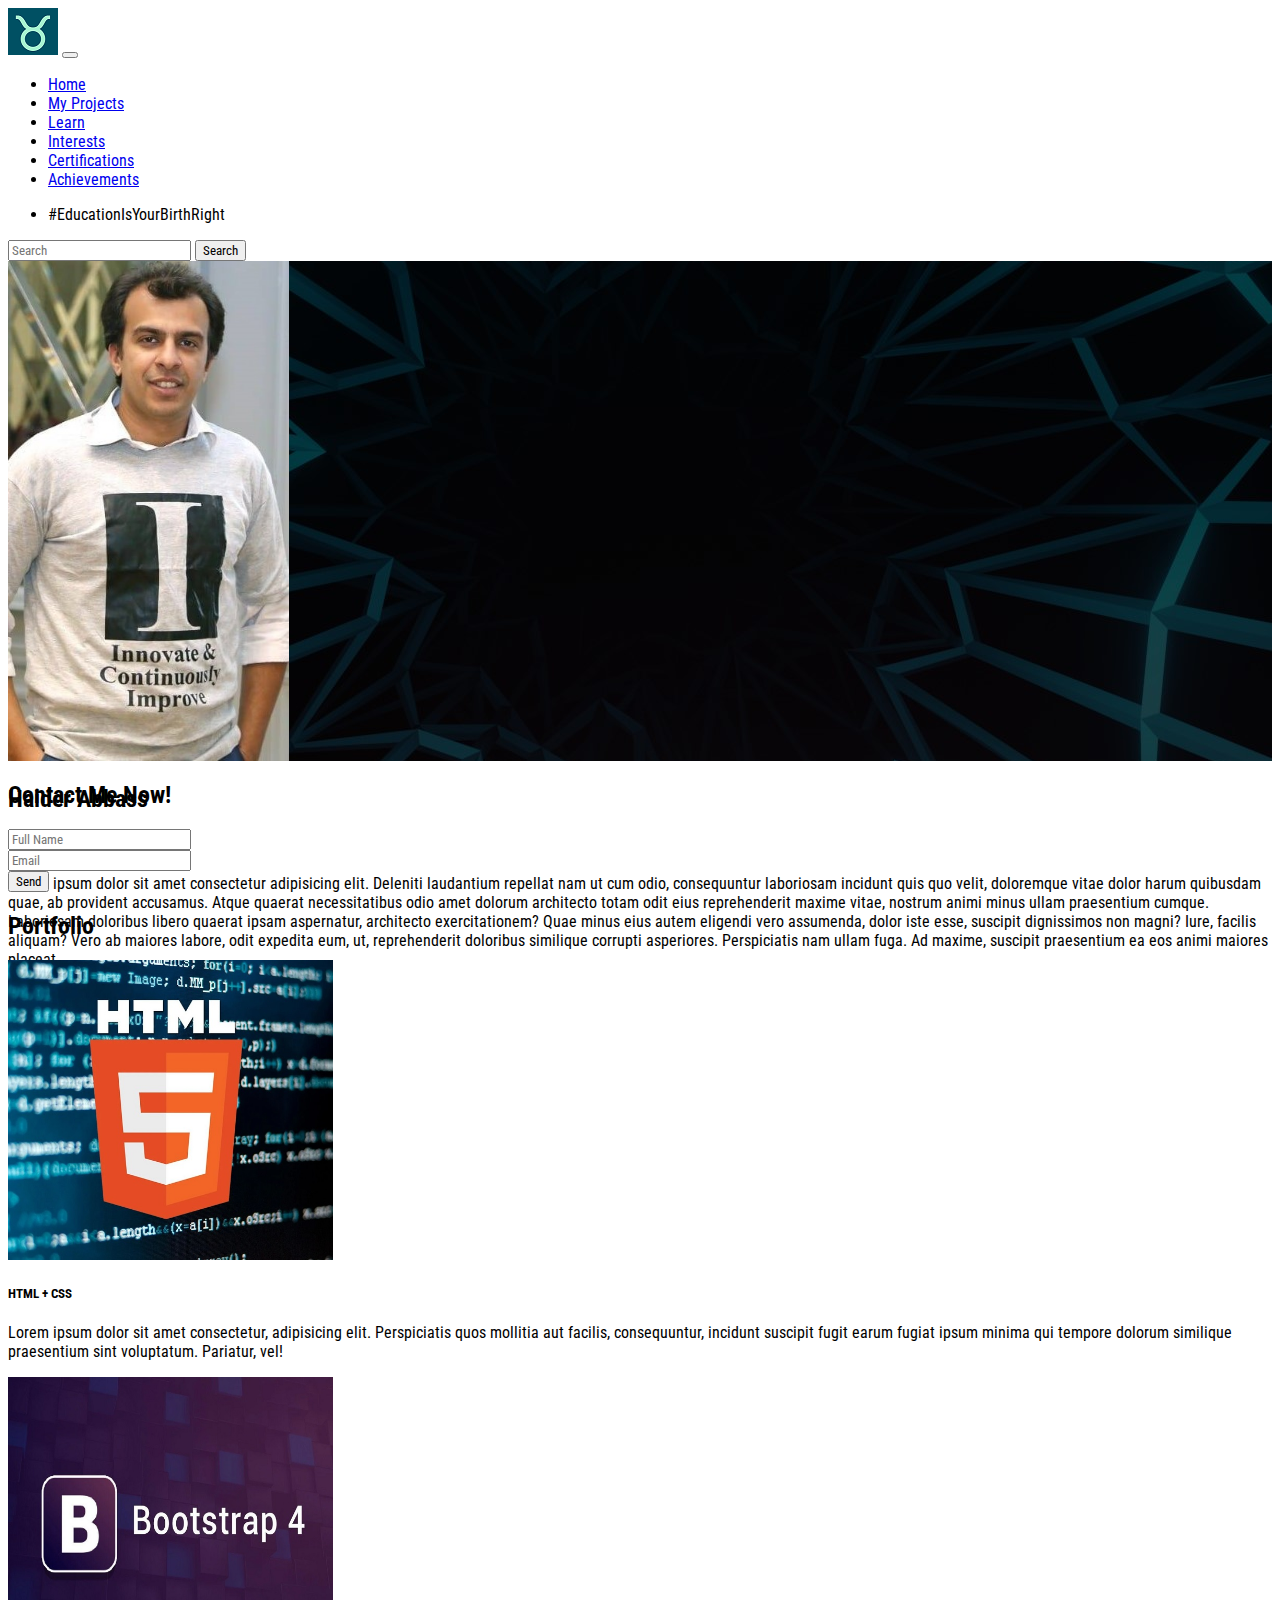
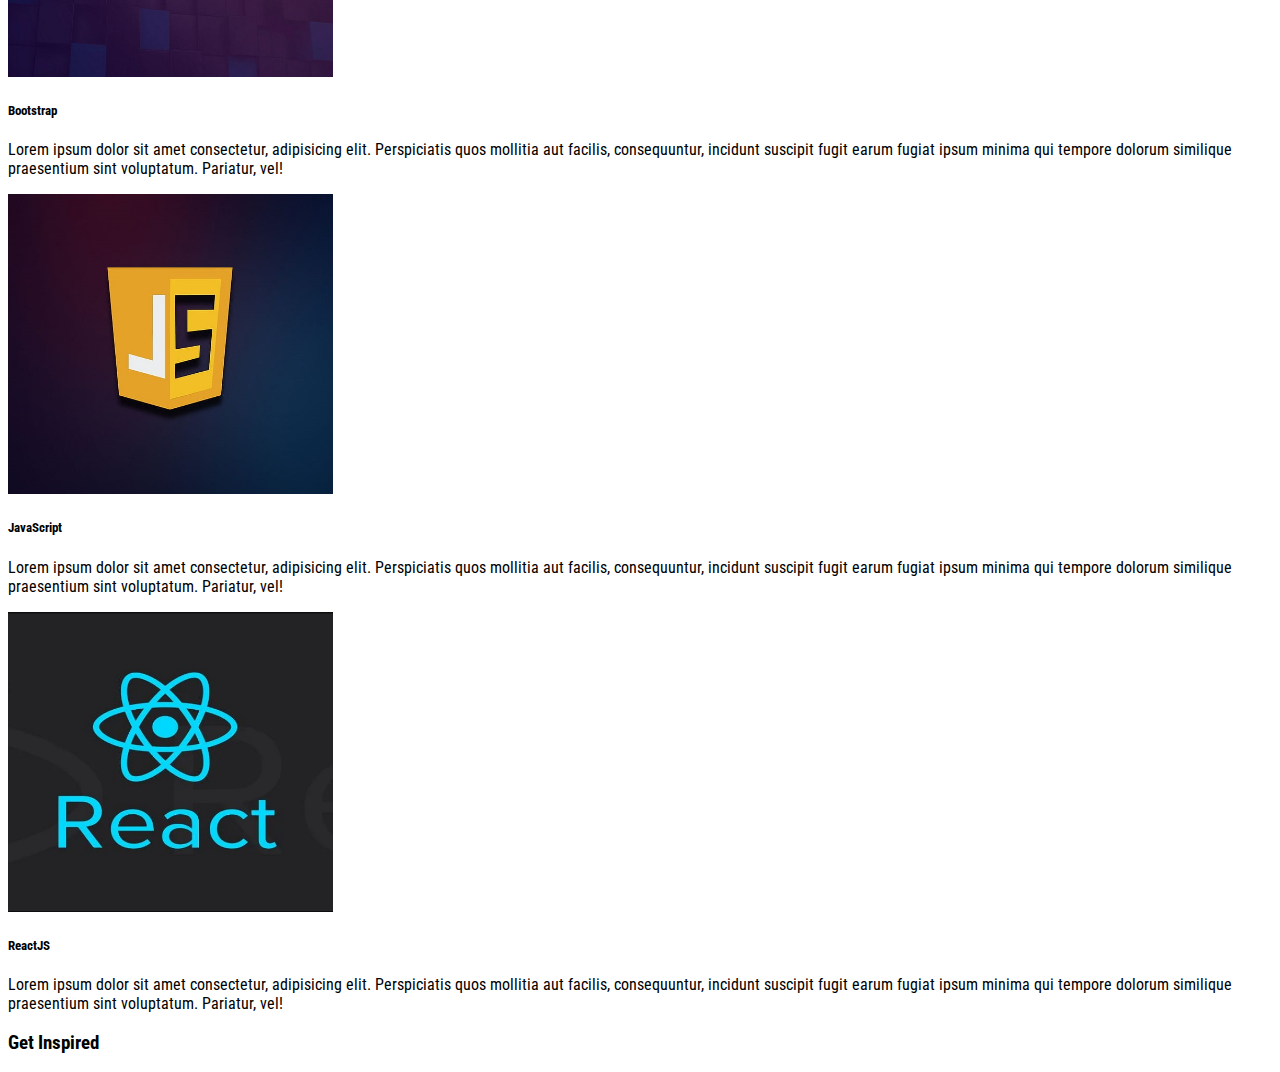
<file: index.html>
<!DOCTYPE html>
<html lang="en">
<head>
    <meta charset="UTF-8">
    <meta http-equiv="X-UA-Compatible" content="IE=edge">
    <meta name="viewport" content="width=device-width, initial-scale=1.0">
    <link rel="stylesheet" href="style.css">
    <!-------------------- Google Fonts --------------->
    <link rel="preconnect" href="https://fonts.googleapis.com">
    <link rel="preconnect" href="https://fonts.gstatic.com" crossorigin>
    <link href="https://fonts.googleapis.com/css2?family=Lato:ital,wght@1,300&family=Roboto+Condensed&display=swap" rel="stylesheet">
    <!------------- Bootstrap 5 ------------ -->
    <link href="https://cdn.jsdelivr.net/npm/bootstrap@5.2.1/dist/css/bootstrap.min.css" rel="stylesheet" integrity="sha384-iYQeCzEYFbKjA/T2uDLTpkwGzCiq6soy8tYaI1GyVh/UjpbCx/TYkiZhlZB6+fzT" crossorigin="anonymous">
    <link rel="icon" href="images/favicon.ico">
    <title>Haider Abbass - Resume</title>
</head>

<!-- ---------------------- Header + Nav Bar ----------------------- -->
    <header>
        <nav class="navbar navbar-expand-lg bg-dark">
            <div class="container-fluid">
              <a class="navbar-brand" href="index.html"><img src="images/navbar-title.png"></a>
              <button class="navbar-toggler" type="button" data-bs-toggle="collapse" data-bs-target="#navbarSupportedContent" aria-controls="navbarSupportedContent" aria-expanded="false" aria-label="Toggle navigation">
                <span class="navbar-toggler-icon"></span>
              </button>
              <div class="collapse navbar-collapse jus" id="navbarSupportedContent">
                <ul class="navbar-nav me-auto mb-2 mb-lg-0 ">
                  <li class="nav-item">
                    <a class="nav-link active text-white" aria-current="page" href="index.html">Home</a>
                  </li>
                  <li class="nav-item">
                    <a class="nav-link text-white" href="hobbies.html">My Projects</a>
                  </li>
                  <li class="nav-item">
                    <a class="nav-link text-white" href="hobbies.html">Learn</a>
                  </li>
                  <li class="nav-item">
                    <a class="nav-link text-white" href="hobbies.html">Interests</a>
                  </li>
                  <li class="nav-item">
                    <a class="nav-link text-white" href="certifications.html">Certifications</a>
                  </li>
                  <li class="nav-item">
                    <a class="nav-link text-white" href="achievements.html">Achievements</a>
                  </li>
                  <li><p>#EducationIsYourBirthRight</p></li>
                  </ul>
                <form class="d-flex" role="search">
                  <input class="form-control me-2" type="search" placeholder="Search" aria-label="Search">
                  <button class="btn btn-outline-success" type="submit">Search</button>
                </form>
              </div>
            </div>
          </nav>
          </header>

          <!-- ----------------------- Section 2 -------------- -->
          <div class="topBackground bg-img">
            <div class="container-fluid">
                <div class="row">
                    <div class="col-md-3">
                        <img class="bg-img img-fluid img-responsive img imgHaider" src="images/mypic.jpg"></div>
                        
                    <div class="col-md-8 mt-5">
                        <h2 class="text-white display-2">Haider Abbass</h2>
                        <h4 class="text-white display-6">Full Stack Developer</h4>
                        <p class="text-white">Lorem ipsum dolor sit amet consectetur adipisicing elit. Deleniti laudantium repellat nam ut cum odio, consequuntur laboriosam incidunt quis quo velit, doloremque vitae dolor harum quibusdam quae, ab provident accusamus. Atque quaerat necessitatibus odio amet dolorum architecto totam odit eius reprehenderit maxime vitae, nostrum animi minus ullam praesentium cumque. Laboriosam doloribus libero quaerat ipsam aspernatur, architecto exercitationem? Quae minus eius autem eligendi vero assumenda, dolor iste esse, suscipit dignissimos non magni? Iure, facilis aliquam? Vero ab maiores labore, odit expedita eum, ut, reprehenderit doloribus similique corrupti asperiores. Perspiciatis nam ullam fuga. Ad maxime, suscipit praesentium ea eos animi maiores placeat.</p>
                        <button class="btn btn-outline-info btn-lg">Read More</button>
                    </div>
                </div>
            </div>
        </div>
          
        <!-- --------------- Section 3 ---------------- -->
<h2 class="text-dark display-4 text-center">Contact Me Now!</h2>
        <div class="bg-dark">
            <div class="container pt-3 pb-3">
                <div class="row col-md-9 offset-1">
                    <div class="col-md-4 mt-1 mb-1">
                        <input type="text" placeholder="Full Name" class="form-control">
                    </div>
                    <div class="col-md-4 mt-1 mb-1">
                        <input type="text" placeholder="Email" class="form-control">
                    </div>
                    
                    <div class="col-md-4 mt-1 mb-1">
                        <button class="form-control">Send</button>
                    </div>
                </div>
            </div>

        </div>
        <!-- --------------- Section 4 ---------------- -->
        <h2 class="text-dark display-4 text-center">Portfolio</h2>
        <div class="container justify-content-between">
            <div class="row">
                <div class="col-lg-3">
                    <img src="images/001htmlcss.jpg" class="img-fluid img-responsive img imgPortfolio">
                    <div class="card-body">
                        <h5>HTML + CSS</h5>
                        <p>Lorem ipsum dolor sit amet consectetur, adipisicing elit. Perspiciatis quos mollitia aut facilis, consequuntur, incidunt suscipit fugit earum fugiat ipsum minima qui tempore dolorum similique praesentium sint voluptatum. Pariatur, vel!</p>

                    </div>
                </div>
                <div class="col-lg-3">
                    <img src="images/002BS.jpg" class="img-fluid img-responsive img imgPortfolio">
                    <div class="card-body">
                        <h5>Bootstrap</h5>
                        <p>Lorem ipsum dolor sit amet consectetur, adipisicing elit. Perspiciatis quos mollitia aut facilis, consequuntur, incidunt suscipit fugit earum fugiat ipsum minima qui tempore dolorum similique praesentium sint voluptatum. Pariatur, vel!</p>

                    </div>
                </div>
                <div class="col-lg-3">
                    <img src="images/003JS.jpg" class="img-fluid img-responsive img imgPortfolio">
                    <div class="card-body">
                        <h5>JavaScript</h5>
                        <p>Lorem ipsum dolor sit amet consectetur, adipisicing elit. Perspiciatis quos mollitia aut facilis, consequuntur, incidunt suscipit fugit earum fugiat ipsum minima qui tempore dolorum similique praesentium sint voluptatum. Pariatur, vel!</p>

                    </div>
                </div>
                <div class="col-lg-3">
                    <img src="images/004RJ.jpg" class="img-fluid img-responsive img imgPortfolio">
                    <div class="card-body">
                        <h5>ReactJS</h5>
                        <p>Lorem ipsum dolor sit amet consectetur, adipisicing elit. Perspiciatis quos mollitia aut facilis, consequuntur, incidunt suscipit fugit earum fugiat ipsum minima qui tempore dolorum similique praesentium sint voluptatum. Pariatur, vel!</p>

                    </div>
                </div>
                

            </div>

        </div>



<!-- ------------------ Section 5 ------------------ -->
<!-- make collapse -->
<div class="container">
    <div class="card">
        <div class="card-header">
            <h3 class="text-center" style="font-weight: bolder;">Get Inspired</h3>


        </div>

    </div>

</div>



<!-- ----------------- Footer --------------------- -->











<!-- Old Design -->
<!-- 
        <table>
            <tr>
                <td><img src="images/pic02.jfif" style="width: 200px;"></td>
                <td><h1>Syed Haider Abbass Bukhari
                <br>
                <section id="LinkedIn"><a href="https://www.linkedin.com/in/haiderabbass/">Manager Talent Acquisition - Abacus Consulting</a></section></h1>
                <p>Technical Recruiter - Talent Acquisition Expert - Manager HR</p>
            </td>
            </tr>
        </table>
        <hr dotted>
        <h4>Major Projects:</h4>
        <ul>
            
            <li>Performance Management Systemt</li>
            <li>Job Evaluation</li>
            <li>Succession Planning for Business Critical Positions</li>
        </ul>
        <hr>
        <h4>Work Exprience</h4>
        
        <table cellspacing="15" style="text-align: center;">
            
            <thead>
                <tr>
                <th>Dates</th>
                <th>Designation</th>
                <th>Organization</th>
                <th>Total Years</th>
                </tr>
            </thead>
            
            <tr>
                <td>Nov 2021 - Present</td>
                <td>Manager Talent Acquisition</td>
                <td>Abacus Consulting</td>
                <td>1 Year</td>
            </tr>
            <tr>
                <td>Jul 2020 - Nov 2021</td>
                <td>Assistant Manager – HR & Admin</td>
                <td>MG Motor Pakistan</td>
                <td>1 Year 5 Months</td>
            </tr>
            <tr>
                <td>Aug 2018 - Jun 2020</td>
                <td>Assistant Manager – Talent Management</td>
                <td>FINCA Microfinance Bank Ltd</td>
                <td>1 Year 11 months</td>
            </tr>
        </table>
        <hr>

        <h4>Skills</h4>

        <table cellspacing="10">
                        <tr>
                            <td>HTML/CSS</td>
                            <td>⭐⭐⭐⭐</td>
                            <td>Technical Recruitment</td>
                            <td>⭐⭐⭐⭐⭐</td>
                        </tr>
                        <tr>
                            <td>Javascript</td>
                            <td>⭐</td>
                            <td>Organizational Development</td>
                            <td>⭐⭐⭐⭐⭐</td>
                        </tr>
                        <tr>
                            <td>Jquerry</td>
                            <td>⭐</td>
                            <td>HR Analytics</td>
                            <td>⭐⭐⭐</td>
                        </tr>
                        <tr>
                            <td>Adobe Photoshop</td>
                            <td>⭐⭐⭐</td>
                            <td>Succession Planning</td>
                            <td>⭐⭐⭐⭐⭐</td>
                        </tr>
                        <tr>
                            <td>Wordpress Development</td>
                            <td>⭐⭐</td>
                            <td>Microsoft Excel</td>
                            <td>⭐⭐⭐⭐</td>
                        </tr>
                    </table> 
        <hr>
        <a href="#">My Hobbies</a> <a href="contactme.html">Contact Me</a>



    </header>
    <p>
    </p>
    <footer>
        
    </footer> -->

<!------------------- Bootstrap 5 -------------------->
<script src="https://cdn.jsdelivr.net/npm/bootstrap@5.2.1/dist/js/bootstrap.bundle.min.js" integrity="sha384-u1OknCvxWvY5kfmNBILK2hRnQC3Pr17a+RTT6rIHI7NnikvbZlHgTPOOmMi466C8" crossorigin="anonymous"></script>
</body>
</html>
</file>
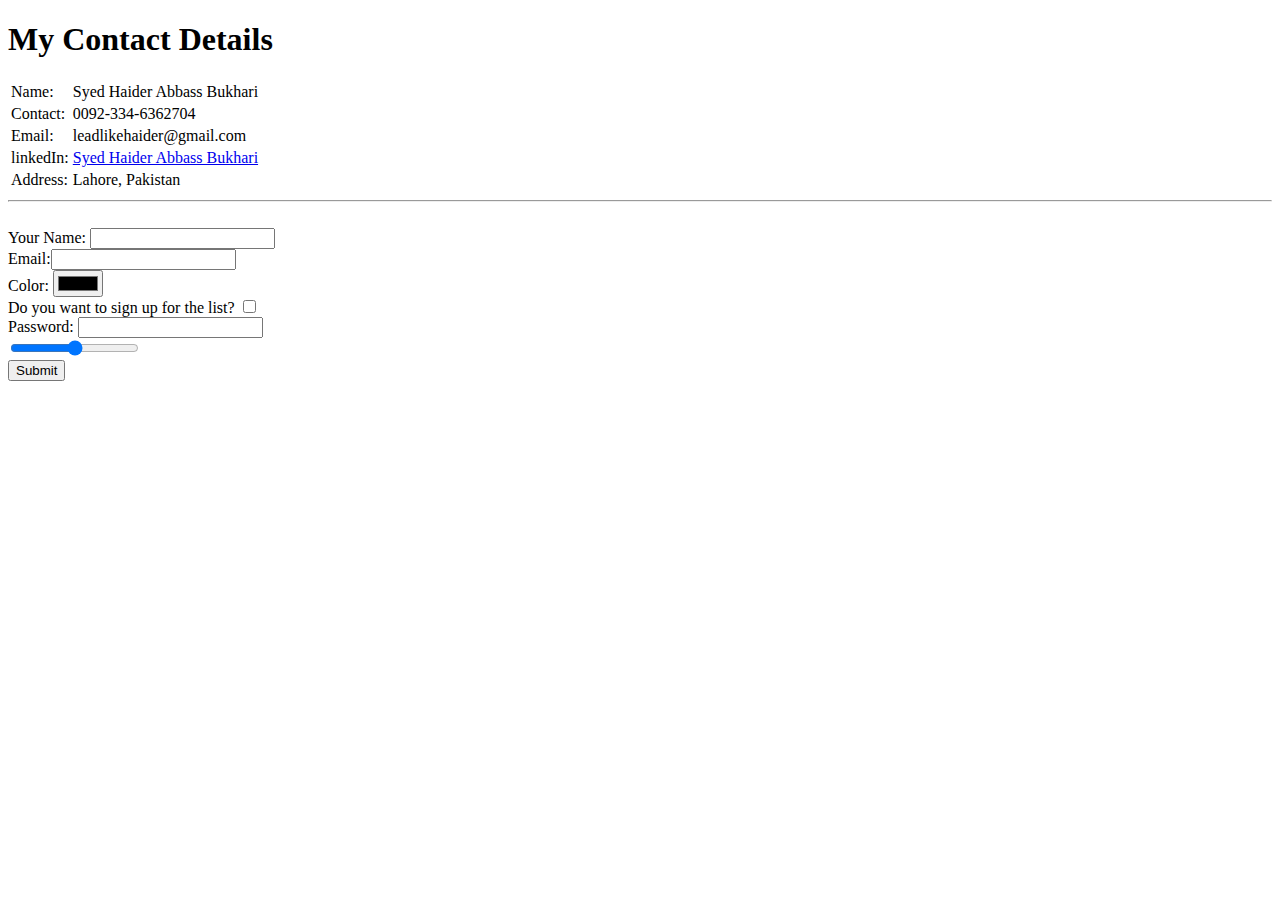
<file: contactme.html>
<!DOCTYPE html>
<html lang="en">
<head>
    <meta charset="UTF-8">
    <meta http-equiv="X-UA-Compatible" content="IE=edge">
    <meta name="viewport" content="width=device-width, initial-scale=1.0">
    <title>Contact Me</title>
</head>
<body>
    <h1>My Contact Details</h1>
    <table>
        <tr>
            <td>
                Name:
            </td>
            <td>
                Syed Haider Abbass Bukhari
            </td>
        </tr>
        <tr>
            <td>
                Contact:
            </td>
            <td>
                0092-334-6362704
            </td>
        </tr>
        <tr>
            <td>
                Email:
            </td>
            <td>
                leadlikehaider@gmail.com
            </td>
        </tr>
        <tr>
            <td>
                linkedIn:
            </td>
            <td>
                <a href="https://linkedin.com/haider2804">Syed Haider Abbass Bukhari</a>
            </td>
        </tr>
        <tr>
            <td>
                Address:
            </td>
            <td>
                Lahore, Pakistan
            </td>
        </tr>
    </table>
    
    <hr>
    <br>
    <form class="" action="mailto: leadlikehaider@gmail.com" method="post" enctype="text/plain">
        <label>Your Name: </label><input type="text" name="yourName" value=""><br>
        <label>Email:</label><input type="email" name="yourEmail"><br>
        <label>Color: </label><input type="color"><br>
        <label>Do you want to sign up for the list?</label>
        <input type="checkbox" value=""><br>
        <label>Password: </label><input type="password" name="yourPassword"><br>
        <input type="range" ><br>
        <input type="submit" value="Submit">

    </form>

</body>
</html>
</file>
<file: style.css>
*{
    font-family: 'Roboto Condensed', sans-serif;
    
}

.main{
    
    width: auto;
}

.topBackground{
    background-image: url(images/background.jpg);
    height: 500px;
    background-attachment: scroll;
    background-repeat: no-repeat;
    background-position: center;
}

.imgHaider{
    max-height: 500px;
}

.imgPortfolio{
max-height: 300px;
}
</file>
